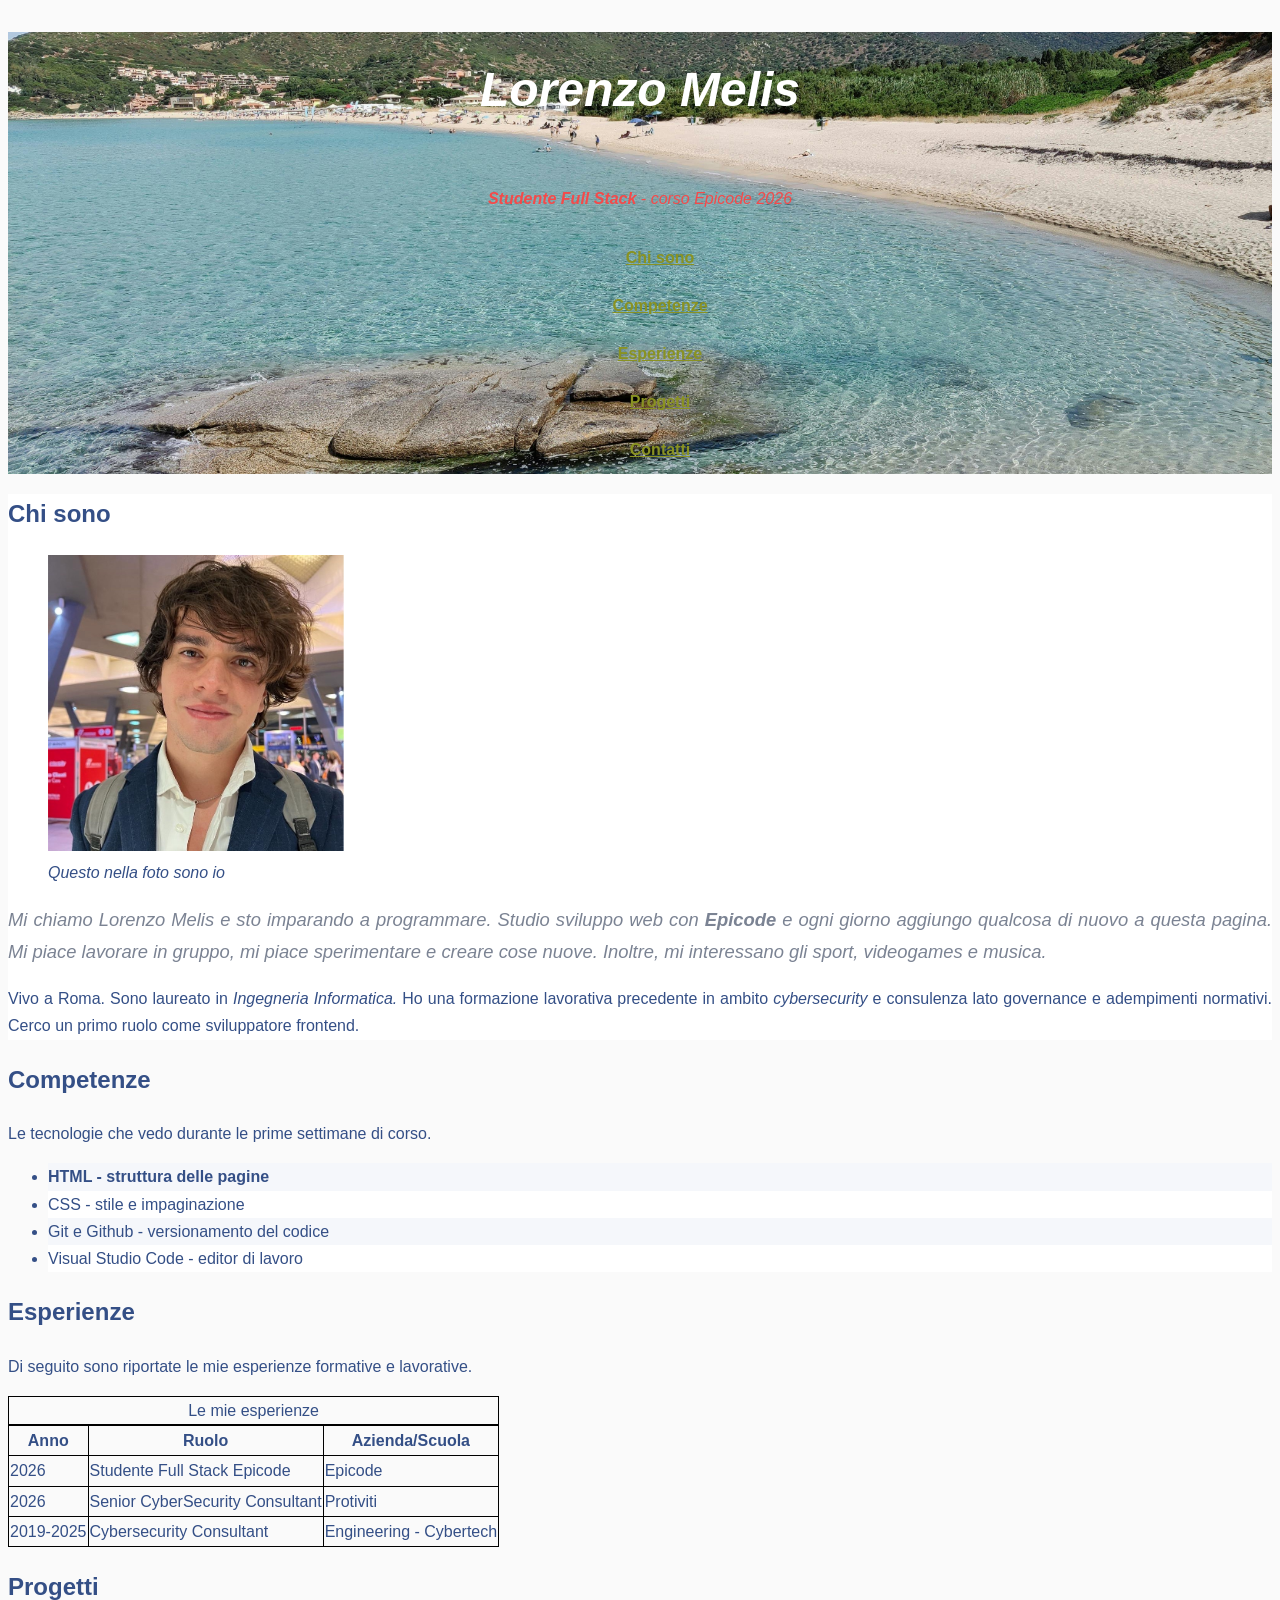
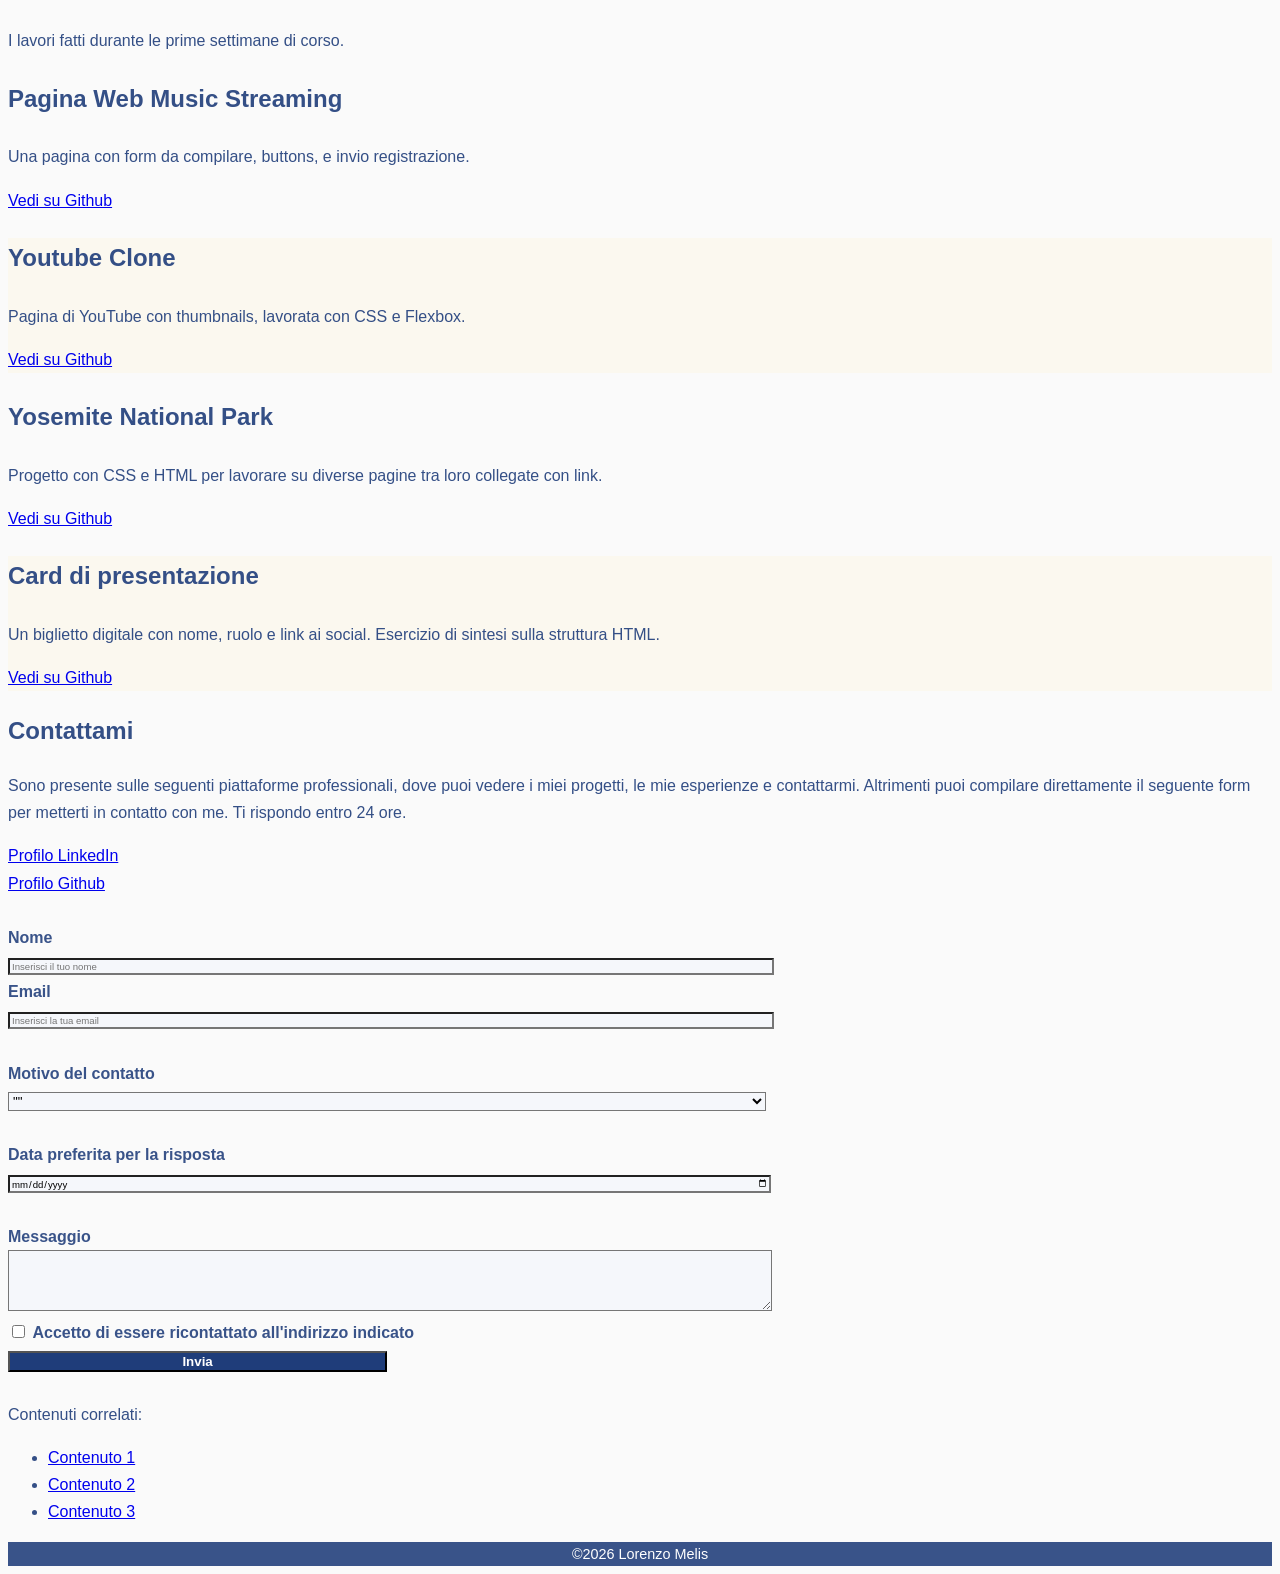
<file: D3 - Esercizio del pomeriggio/index.html>
<!DOCTYPE html>
<html lang="it">

<head>
    <meta charset="UTF-8">
    <meta name="viewport" content="width=device-width, initial-scale=1.0">
    <title>Giorno 1 - Esercizio</title>
    <link rel="stylesheet" href="assets/css/style.css">
</head>

<body>
    <header id="site-header">
        <h1>Lorenzo Melis</h1>
        <p class="tagline"><strong>Studente Full Stack</strong> - corso Epicode 2026</p>
        <!--Menù di navigazione-->
        <nav id="menu-nav">
            <ul>
                <li> <a href="#Chi-sono">Chi sono</a></li>
                <li><a href="#Competenze">Competenze</a></li>
                <li><a href="#Esperienze">Esperienze</a></li>
                <li><a href="#Progetti">Progetti</a></li>
                <li><a href="#Contatti">Contatti</a></li>
            </ul>
        </nav>
    </header>

    <main>
        <section id="Chi-sono">
            <h2>Chi sono</h2>
            <!--Blocco immagini-->
            <figure>
                <img src="assets/img/fotomia.jpeg" alt="fotopersonale">
                <figcaption>Questo nella foto sono io</figcaption>
            </figure>
            <p>
                Mi chiamo Lorenzo Melis e sto imparando a programmare. Studio sviluppo web con <strong>Epicode</strong>
                e
                ogni giorno aggiungo qualcosa di nuovo a questa pagina. Mi piace lavorare in gruppo, mi piace
                sperimentare e
                creare cose nuove. Inoltre, mi interessano gli sport, videogames e musica. </p>
            <p>
                Vivo a Roma. Sono laureato in <em>Ingegneria Informatica.</em> Ho una formazione lavorativa precedente
                in
                ambito <em>cybersecurity</em> e consulenza lato governance e adempimenti normativi. Cerco un primo ruolo
                come sviluppatore frontend.
            </p>
        </section>
        <section id="Competenze">
            <!--Lista di Competenze-->
            <h2>Competenze</h2>
            <p>
                Le tecnologie che vedo durante le prime settimane di corso.
            </p>
            <ul class="skill-list">
                <li>HTML - struttura delle pagine</li>
                <li>CSS - stile e impaginazione</li>
                <li>Git e Github - versionamento del codice</li>
                <li>Visual Studio Code - editor di lavoro</li>
            </ul>
        </section>
        <section id="Esperienze">
            <!--Lista di Esperienze-->
            <h2>Esperienze</h2>
            <p>
                Di seguito sono riportate le mie esperienze formative e lavorative.
            </p>

            <table>
                <caption>Le mie esperienze</caption>
                <thead>
                    <tr>
                        <th>Anno</th>
                        <th>Ruolo</th>
                        <th>Azienda/Scuola</th>
                    </tr>
                </thead>
                <tbody>
                    <tr>
                        <td>2026</td>
                        <td>Studente Full Stack Epicode</td>
                        <td>Epicode</td>
                    </tr>
                    <tr>
                        <td>2026</td>
                        <td>Senior CyberSecurity Consultant</td>
                        <td>Protiviti</td>
                    </tr>
                    <tr>
                        <td>2019-2025</td>
                        <td>Cybersecurity Consultant</td>
                        <td>Engineering - Cybertech</td>
                    </tr>
                </tbody>
            </table>
        </section>
        <section id="Progetti">
            <!--Lista di Progetti-->
            <h2>Progetti</h2>
            <p>I lavori fatti durante le prime settimane di corso.</p>
            <article class="project">
                <h3>Pagina Web Music Streaming</h3>
                <p>
                    Una pagina con form da compilare, buttons, e invio registrazione.
                </p>
                <a href="https://github.com/JusTMeth25/Challenge2" target="_blank">Vedi su Github</a>
            </article>
            <article class="project">
                <h3>Youtube Clone</h3>
                <p>
                    Pagina di YouTube con thumbnails, lavorata con CSS e Flexbox.
                </p>
                <a href="https://github.com/JusTMeth25/Youtube-Clone" target="_blank">Vedi su Github</a>
            </article>
            <article class="project">
                <h3>Yosemite National Park</h3>
                <p>
                    Progetto con CSS e HTML per lavorare su diverse pagine tra loro collegate con link.
                </p>
                <a href="https://github.com/JusTMeth25/ChallengeCSS" target="_blank">Vedi su Github</a>
            </article>
            <article class="project">
                <h3>Card di presentazione</h3>
                <p>
                    Un biglietto digitale con nome, ruolo e link ai social. Esercizio di sintesi sulla struttura HTML.
                </p>
                <a href="javascript:void();">Vedi su Github</a>
            </article>
        </section>
        <section id="Contatti">
            <!--Lista di Contatti-->
            <h2>Contattami</h2>
            <p>
                Sono presente sulle seguenti piattaforme professionali, dove puoi vedere i miei progetti, le mie
                esperienze e contattarmi. Altrimenti puoi compilare direttamente il seguente form per metterti in
                contatto con me. Ti rispondo entro 24 ore.
            </p>
            <a href="https://www.linkedin.com/in/lorenzo-melis97/" target="_blank" title="linkedinprofilepage">Profilo
                LinkedIn</a> <br>
            <a href="https://github.com/JusTMeth25" target="_blank" title="githubprofilepage">Profilo Github</a>
            <!--Form di compilazione-->
            <form action="#" method="POST"><br>
                <label for="name">Nome</label><br>
                <input type="text" id="name" name="name" placeholder="Inserisci il tuo nome" required><br>
                <label for="email">Email</label><br>
                <input type="email" id="email" name="email" placeholder="Inserisci la tua email" required>
                <br><br>
                <label for="motivodelcontatto">Motivo del contatto</label><br>
                <select id="motivodelcontatto" name="motivodelcontatto" required>
                    <option value="" selected>""</option>
                    <option value="offer">Offerta lavorativa</option>
                    <option value="collab">Richiesta di collaborazione</option>
                    <option value="info">Richiesta di informazioni</option>
                    <option value="other">Altri motivi</option>
                </select>
                <br><br>
                <label for="date">Data preferita per la risposta</label><br>
                <input type="date" id="date" name="date" required><br><br>
                <label for="message">Messaggio</label><br>
                <textarea id="message" name="message" rows="5" required></textarea><br>
                <input type="checkbox" id="inputype" name="inputype" value="Accetto" required>
                <label for="inputype">Accetto di essere ricontattato all'indirizzo indicato</label><br>
                <button type="submit">Invia</button>
            </form>
        </section>
    </main>
    <br>
    <aside> Contenuti correlati:
        <ul>
            <li><a href="javascript:void(0);">Contenuto 1</a></li>
            <li><a href="javascript:void(0);">Contenuto 2</a></li>
            <li><a href="javascript:void(0);">Contenuto 3</a></li>
        </ul>
    </aside>
    <footer id="site-footer">
        &copy;2026 Lorenzo Melis
    </footer>
</body>

</html>
</file>
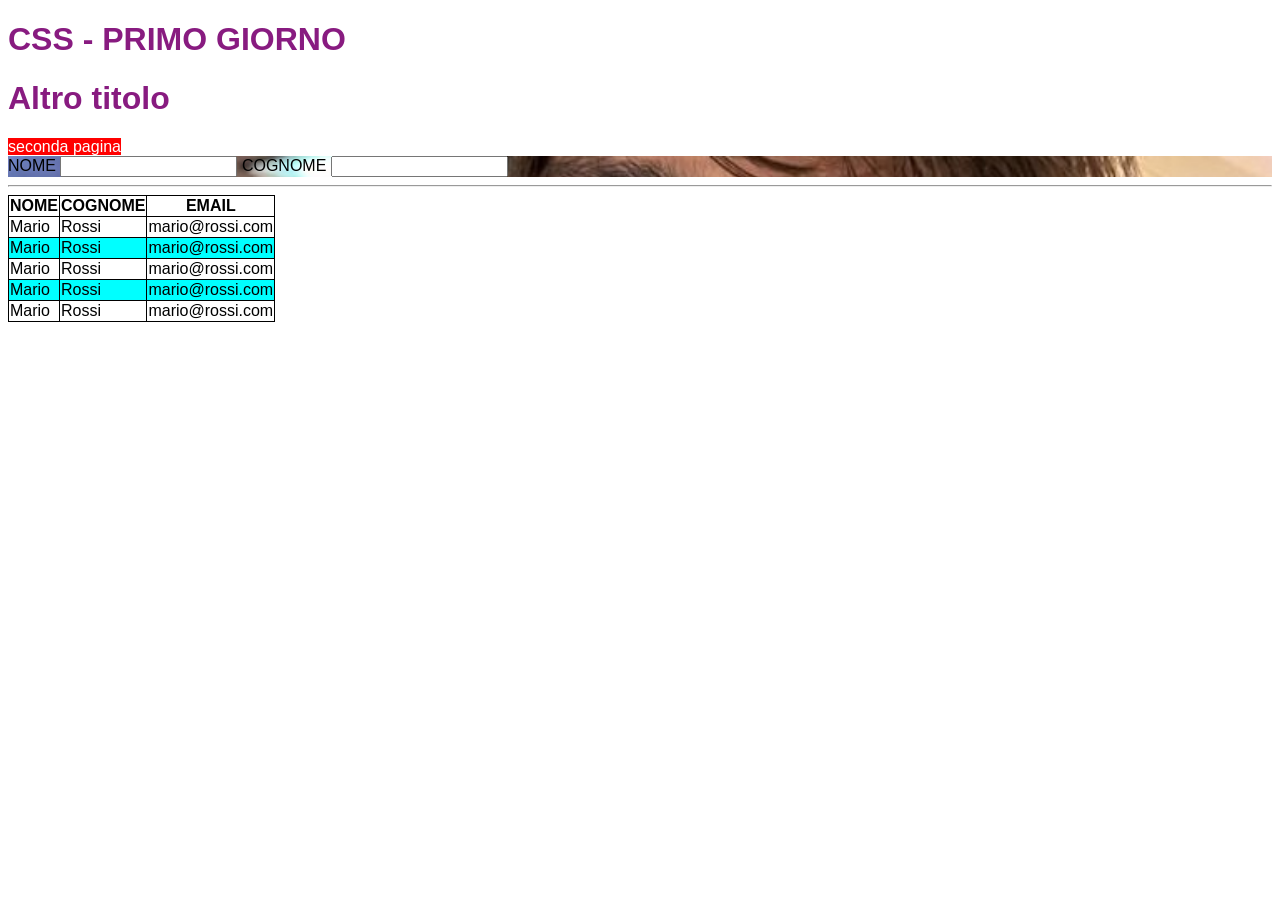
<file: D3/index.html>
<!DOCTYPE html>
<html lang="it">

<head>
    <meta charset="UTF-8">
    <meta name="viewport" content="width=device-width, initial-scale=1.0">
    <title>CSS - Giorno 1</title>
    <link rel="stylesheet" href="assets/css/style.css">
</head>

<body>
    <h1>CSS - PRIMO GIORNO</h1>
    <h1>Altro titolo</h1>
    <a href="seconda.html">seconda pagina</a>

    <form>
        <label for="name">NOME</label>
        <input type="text" name="name" id="name" />
        <label for="surname">COGNOME</label>
        <input type="surname" name="surname" id="surname" />
    </form>

    <hr>

    <table>
        <thead>
            <tr>
                <th>NOME</th>
                <th>COGNOME</th>
                <th>EMAIL</th>
            </tr>
        </thead>
        <tbody>
            <tr>
                <td>Mario</td>
                <td>Rossi</td>
                <td>mario@rossi.com</td>
            </tr>
            <tr>
                <td>Mario</td>
                <td>Rossi</td>
                <td>mario@rossi.com</td>
            </tr>
            <tr>
                <td>Mario</td>
                <td>Rossi</td>
                <td>mario@rossi.com</td>
            </tr>
            <tr>
                <td>Mario</td>
                <td>Rossi</td>
                <td>mario@rossi.com</td>
            </tr>
            <tr>
                <td>Mario</td>
                <td>Rossi</td>
                <td>mario@rossi.com</td>
            </tr>
        </tbody>
    </table>
</body>

</html>
</file>
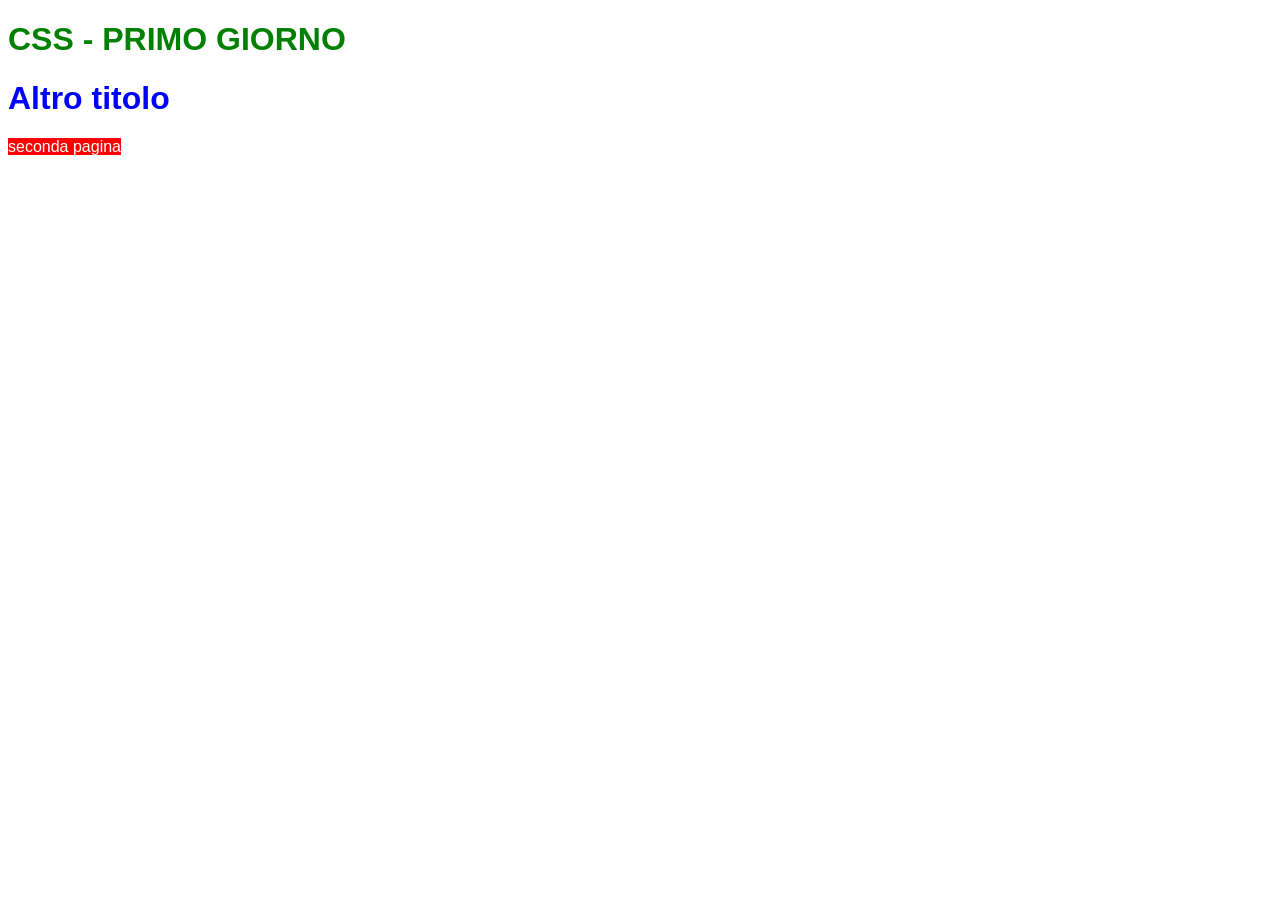
<file: D3/seconda.html>
<!DOCTYPE html>
<html lang="it">

<head>
    <meta charset="UTF-8">
    <meta name="viewport" content="width=device-width, initial-scale=1.0">
    <title>CSS - Giorno 1</title>
    <link rel="stylesheet" href="assets/css/style.css">
    <style>
        h1 {
            color: blue;
        }
    </style>
</head>

<body>
    <h1 style="color: green;">CSS - PRIMO GIORNO</h1>
    <h1>Altro titolo</h1>
    <a href="seconda.html">seconda pagina</a>
</body>

</html>
</file>
<file: D3 - Esercizio del pomeriggio/assets/css/style.css>
#site-header {
    background-color: hsl(220, 40%, 20%);
    background-image: url(../img/pexels-davide-robetti-1119720888-29773799.jpg);
    background-size: cover;
    background-position: center;
    color: #ffffff;
    text-align: center;
    line-height: 2.4;
}

#site-header h1 {
    font-size: 3rem;
    font-weight: bold;
    font-style: italic;
}

body {
    font-family: 'Helvetica Neue', Arial, Helvetica, sans-serif;
    line-height: 1.7;
    color: #344F86;
    background-color: #fafafa;
}

table {
    border-collapse: collapse;
}

th,
td,
caption {
    border: 1px solid black;

}

figcaption {
    font-style: italic;
}

.tagline {
    color: rgb(244, 74, 74);
    font-style: italic;
}

nav a {
    color: #899222;
    font-weight: bold;
    line-height: 3;
}

nav a:hover {
    color: aquamarine;
    background-color: rgba(red, green, blue, alpha);
}

nav li {
    list-style-type: none;
}

h2,
h3 {
    font-size: 150%;
    color: hsl(hue, saturation, lightness);
    text-align: left;
}

img {
    width: 25%;
}

#Chi-sono {
    background-color: #ffffff;
    text-align: justify;
}

#Chi-sono p:first-of-type {
    font-size: 1.15rem;
    font-style: italic;
    color: #7B8393;
}

.skill-list li:nth-child(odd) {
    background-color: #F5F7FB;
}

.skill-list li:nth-child(even) {
    background-color: #FFFFFF;
}

.skill-list li:first-child {
    font-weight: bold;
}

.project:nth-of-type(odd) {
    background-color: #FAFAFA;
}

.project:nth-of-type(even) {
    background-color: #FBF8EF;
}

label {
    font-weight: bold;
    color: #395389;
}

input,
textarea {
    font-family: Arial, Helvetica, sans-serif;
    font-size: 60%;
    width: 60%;
    background-color: #F5F7FB;
}

#inputype {
    width: auto;
}

#motivodelcontatto {
    font-family: Arial, Helvetica, sans-serif;
    width: 60%;
    background-color: #F5F7FB;
    width: 60%;
}

input:focus,
textarea:focus {
    background-color: #b1e5d8;
    color: black;
}

button {
    color: white;
    background-color: #1F3D7A;
    font-weight: bold;
    width: 30%;
}

button:hover {
    color: rgb(80, 243, 255);
}

#site-footer {
    background-color: #395389;
    color: #ffffff;
    text-align: center;
    font-size: 0.9rem;
}
</file>
<file: D3/assets/css/style.css>
/* Regola generale sull'h1 */



html {
    font-family: Arial, Helvetica, sans-serif;
}

h1 {
    color: #881B80;
}

input:focus {
    border-color: blue;
    background-color: darkgray;
}

table {
    border-collapse: collapse;
}

th,
td {
    border: 1px solid black;
}

tbody tr:nth-child(even) {
    background-color: aqua;
}

a:link,
a:visited {
    color: white;
    background-color: red;
    text-decoration: none;
}

a:hover {
    color: black;
    background-color: greenyellow;
    text-decoration: underline;
}

form {
    background-image: url(../img/fotomia.jpeg);
    background-size: cover;
    background-position: center;
    background-attachment: fixed;
}
</file>
